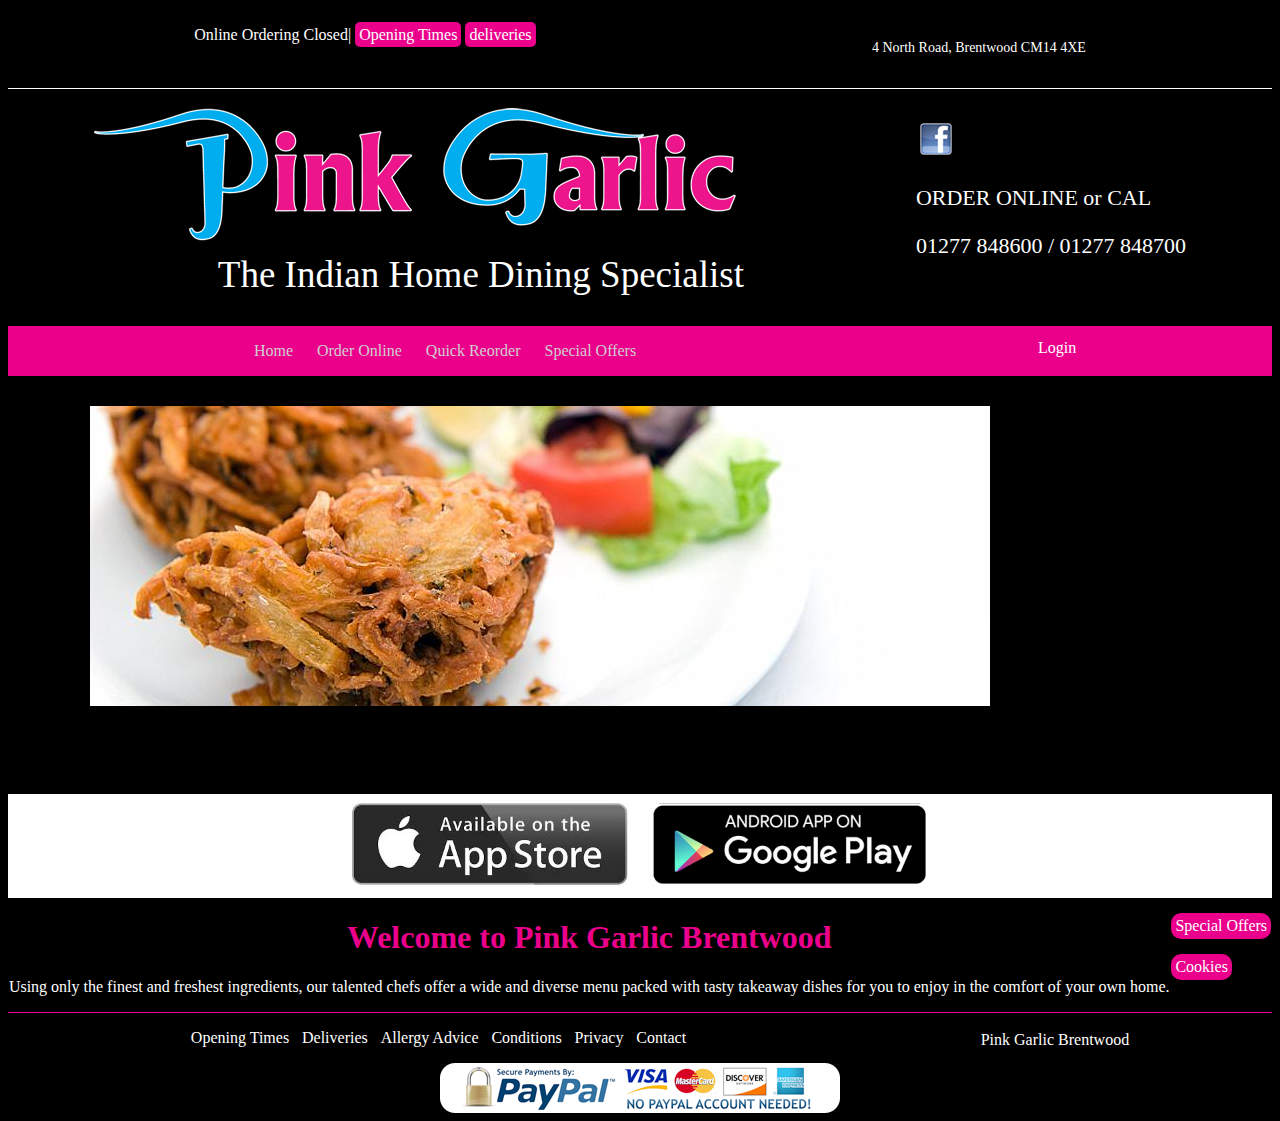
<file: index.html>
<!DOCTYPE html>
<html lang="en">
<head>
    <meta charset="UTF-8">
    <meta http-equiv="X-UA-Compatible" content="IE=edge">
    <meta name="viewport" content="width=device-width, initial-scale=1.0">
    <title>Pinkgerlic</title>

    <link rel="stylesheet" href="assets/css/owl.carousel.min.css">
    <link rel="stylesheet" href="assets/css/owl.theme.default.min.css">
    <link rel="stylesheet" href="assets/css/style.css">
</head>
<body>

            <header class="header">
                <div class="header_top">
                    <div class="heder_top_left">
                        Online Ordering <span>Closed</span>|
                        <a href="#" class="open">Opening Times</a>
                        <a href="#" class="deliveries">deliveries</a>
                    </div>
                    <div class="heder_top_right">
                        <p class="address">4 North Road, Brentwood CM14 4XE</p>
                    </div>
                </div>

                <div class="header_bottom">
                    <div class="logo">
                        <img src="assets/images/logo.png" alt="">
                        <p>The Indian Home Dining Specialist</p>
                    </div>
                    <div class="support">
                        <div class="support_img">
                            <img src="assets/images/facebook_logo.png" alt="">
                        </div>
                        <div class="support_text">
                            <p class="hotline">ORDER ONLINE or CAL</p>
                            <p class="hotline">01277 848600 / 01277 848700</p>
                        </div>
                    </div>
                </div>
            </header>

            <main class="content">
                <div class="navbar">
                    <nav class="nav">
                        <ul>
                            <li><a href="/">Home</a></li>
                            <li><a href="orderonline.html">Order Online</a></li>
                            <li><a href="quickorder.html">Quick Reorder</a></li>
                            <li><a href="spcialoffer.html">Special Offers</a></li>
                        </ul>
                    </nav>
                    <div class="loginbar">
                        <a href="#" class="login">Login</a>
                    </div>
                </div>
                <div class="slider_main">
                    <div class="slider owl-carousel owl-theme">
                        <div class="img_one">
                            <img src="assets/images/indian9.jpg" alt="" style="width: 900px;">
                        </div>
                        <div class="img_one">
                            <img src="assets/images/indian5.jpg" alt="" style="width: 900px;">
                        </div>
    
                        <div class="img_one">
                            <img src="assets/images/indian34.jpg" alt="" style="width: 900px;">
                        </div>
                        <div class="img_one">
                            <img src="assets/images/indian33.jpg" alt="" style="width: 900px;">
                        </div>
                        <div class="img_one">
                            <img src="assets/images/indian26.jpg" alt="" style="width: 900px;">
                        </div>
                        <div class="img_one">
                            <img src="assets/images/indian24.jpg" alt="" style="width: 900px;">
                        </div>
                        <div class="img_one">
                            <img src="assets/images/indian21.jpg" alt="" style="width: 900px;">
                        </div>
                        <div class="img_one">
                            <img src="assets/images/indian18.jpg" alt="" style="width: 900px;">
                        </div>
                    </div>
                </div>

                <div class="banner_title">
                    <div class="banner_title">
                        <p>DOWNLOAD OUR MOBILE APP NOW!</p>
                    </div>
                </div>

                <div class="bannermain">
 
                    <div class="banner_one">
                        <img src="assets/images/AppStore.jpg" alt="">
                    </div>                    
                    <div class="banner_two">
                        <img src="assets/images/GooglePlay.jpg" alt="">
                    </div>
                </div>

                <div class="welcome">             
                    <div class="welcome_tex">
                        <h1 class="welcome_title">Welcome to Pink Garlic Brentwood</h1>
                        <p>Using only the finest and freshest ingredients, our talented chefs offer a wide and diverse menu packed with tasty takeaway dishes for you to enjoy in the comfort of your own home.</p>
                    </div>
                    <div class="welcome_buttons">
                        <a href="#" class="special_offer">Special Offers</a><br>
                        <a href="#" class="cookies">Cookies</a>
                    </div>
                </div>
            </main>

            <footer class="footer">
                <div class="footer_main">
                    <div class="footer_list">
                        <ul>
                            <li><a href="#">Opening Times</a>::</li>
                            <li><a href="#">Deliveries</a>::</li>
                            <li><a href="#">Allergy Advice</a>::</li>
                            <li><a href="#">Conditions</a>::</li>
                            <li><a href="#">Privacy</a>::</li>
                            <li><a href="#">Contact</a>::</li>
                        </ul>
                    </div>
                    <div class="copyright">
                        @2021:: <a href="#"> Pink Garlic Brentwood</a>
                    </div>
                </div>
                <div class="footer_img">
                    <img src="assets/images/footer-pp-cards.png" alt="">
                </div>
            </footer>


    <script src="assets/js/jquery-3.6.0.min.js"></script>
    <script src="assets/js/owl.carousel.min.js"></script>

    <script>
        $(document).ready(function(){
        $(".owl-carousel").owlCarousel({
            loop:true,
            margin:10,
            nav:true,
            autoplay:true,
            autoWidth:false,
            items:1,
            dots:false,
            center:true
        });
        });
    </script>

</body>
</html>
</file>
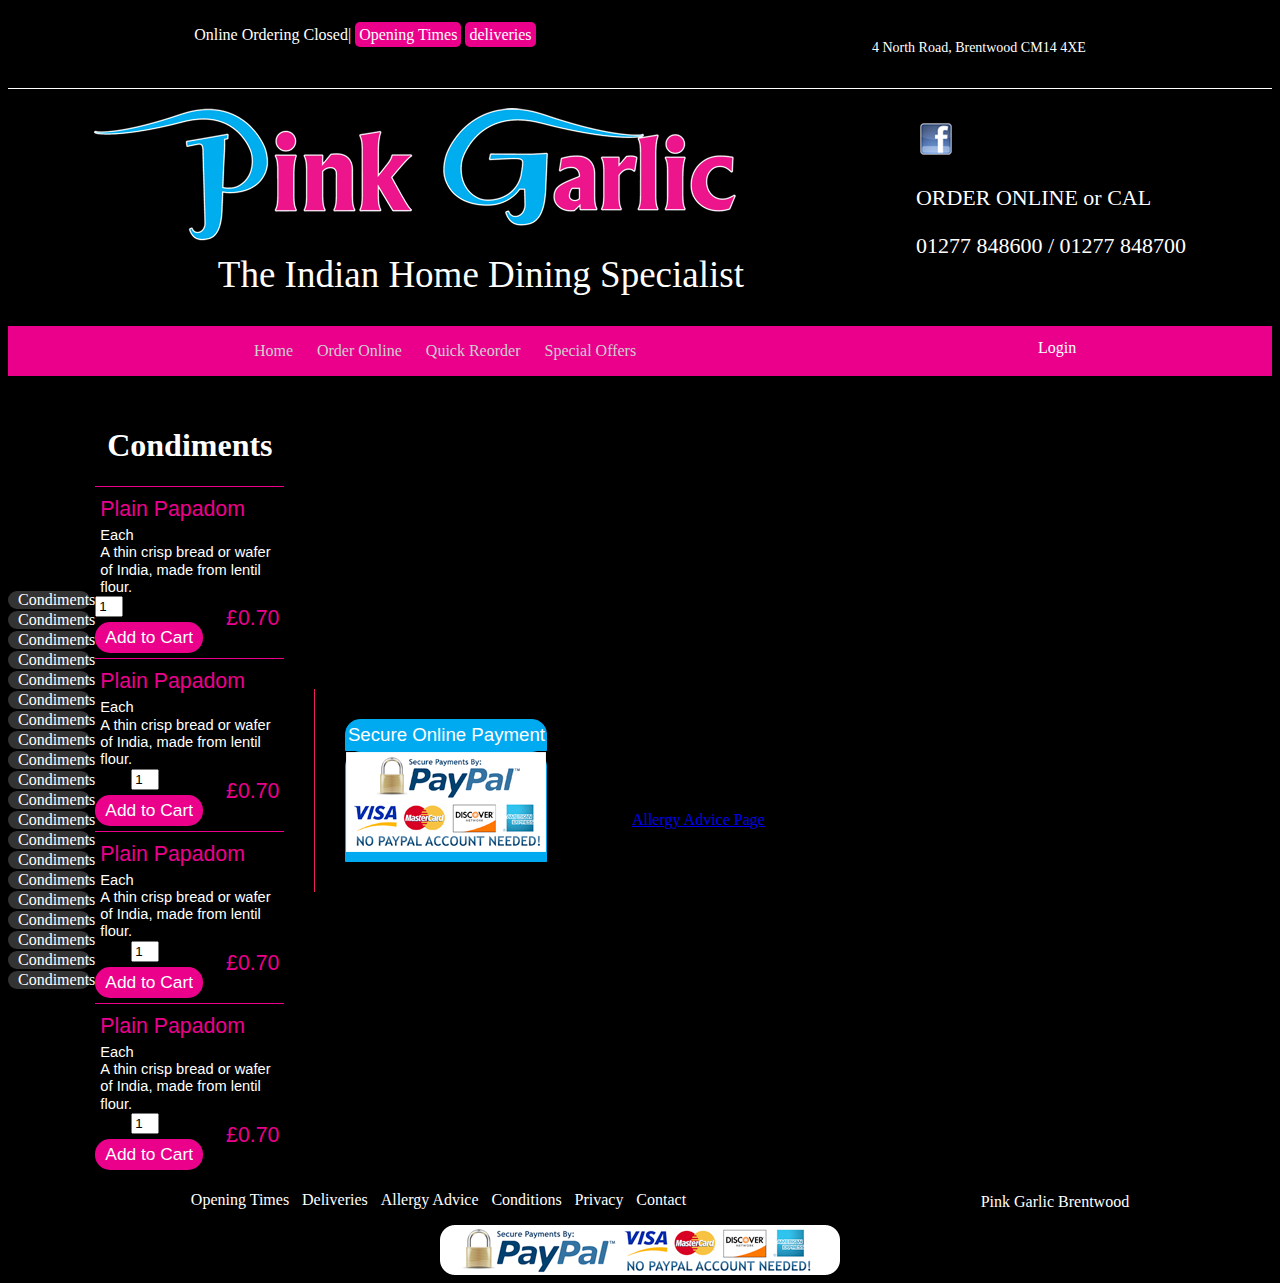
<file: orderonline.html>
<!DOCTYPE html>
<html lang="en">
<head>
    <meta charset="UTF-8">
    <meta http-equiv="X-UA-Compatible" content="IE=edge">
    <meta name="viewport" content="width=device-width, initial-scale=1.0">
    <title>Pinkgerlic</title>

    <link rel="stylesheet" href="assets/css/owl.carousel.min.css">
    <link rel="stylesheet" href="assets/css/owl.theme.default.min.css">
    <link rel="stylesheet" href="assets/css/style.css">
</head>
<body>

            <header class="header">
                <div class="header_top">
                    <div class="heder_top_left">
                        Online Ordering <span>Closed</span>|
                        <a href="#" class="open">Opening Times</a>
                        <a href="#" class="deliveries">deliveries</a>
                    </div>
                    <div class="heder_top_right">
                        <p class="address">4 North Road, Brentwood CM14 4XE</p>
                    </div>
                </div>

                <div class="header_bottom">
                    <div class="logo">
                        <img src="assets/images/logo.png" alt="">
                        <p>The Indian Home Dining Specialist</p>
                    </div>
                    <div class="support">
                        <div class="support_img">
                            <img src="assets/images/facebook_logo.png" alt="">
                        </div>
                        <div class="support_text">
                            <p class="hotline">ORDER ONLINE or CAL</p>
                            <p class="hotline">01277 848600 / 01277 848700</p>
                        </div>
                    </div>
                </div>
            </header>

            <main class="content">
                <div class="navbar">
                    <nav class="nav">
                        <ul>
                            <li><a href="index.html">Home</a></li>
                            <li><a href="orderonline.html">Order Online</a></li>
                            <li><a href="quickorder.html">Quick Reorder</a></li>
                            <li><a href="spcialoffer.html">Special Offers</a></li>
                        </ul>
                    </nav>
                    <div class="loginbar">
                        <a href="#" class="login">Login</a>
                    </div>
                </div>

                <div class="ordercontent">
                    <div class="category">
                         <a href="#">Condiments</a><br/>
                         <a href="#">Condiments</a><br/>
                         <a href="#">Condiments</a><br/>
                         <a href="#">Condiments</a><br/>
                         <a href="#">Condiments</a><br/>
                         <a href="#">Condiments</a><br/>
                         <a href="#">Condiments</a><br/>
                         <a href="#">Condiments</a><br/>
                         <a href="#">Condiments</a><br/>
                         <a href="#">Condiments</a><br/>
                         <a href="#">Condiments</a><br/>
                         <a href="#">Condiments</a><br/>
                         <a href="#">Condiments</a><br/>
                         <a href="#">Condiments</a><br/>
                         <a href="#">Condiments</a><br/>
                         <a href="#">Condiments</a><br/>
                         <a href="#">Condiments</a><br/>
                         <a href="#">Condiments</a><br/>
                         <a href="#">Condiments</a><br/>
                         <a href="#">Condiments</a><br/>

                    </div>
                    <div class="cart_content"> 
                        <h1 class="category_headeing">Condiments</h1>
                        <div class="product_listing">
                            <div class="product_content">
                                <div class="itemDetails">
                                    <h3 class="itemTitle">Plain Papadom</h3>
                                    Each
                                    <br>
                                    A thin crisp bread or wafer of India, made from lentil flour.
                                </div>
                                <div class="itemPrice">
                                    £0.70
                                </div>
                                <div class="itemBy">
                                    <form method="POST" class="cartQuantity">
                                        <input type="text" name="cart_quantity" value="1" style="width:20px">
                                        <input type="submit" value="Add to Cart" class="cartButton">
                                    </form>
                                </div>
                            </div>
                        </div>

                        <div class="product_listing">
                            <div class="product_content">
                                <div class="itemDetails">
                                    <h3 class="itemTitle">Plain Papadom</h3>
                                    Each
                                    <br>
                                    A thin crisp bread or wafer of India, made from lentil flour.
                                </div>
                                <div class="itemPrice">
                                    £0.70
                                </div>
                                <div class="itemBy">
                                    <form method="POST" class="cartQuantity">
                                        QTY:<input type="text" name="cart_quantity" value="1" style="width:20px">
                                        <input type="submit" value="Add to Cart" class="cartButton">
                                    </form>
                                </div>
                            </div>
                        </div>

                        <div class="product_listing">
                            <div class="product_content">
                                <div class="itemDetails">
                                    <h3 class="itemTitle">Plain Papadom</h3>
                                    Each
                                    <br>
                                    A thin crisp bread or wafer of India, made from lentil flour.
                                </div>
                                <div class="itemPrice">
                                    £0.70
                                </div>
                                <div class="itemBy">
                                    <form method="POST" class="cartQuantity">
                                        QTY:<input type="text" name="cart_quantity" value="1" style="width:20px">
                                        <input type="submit" value="Add to Cart" class="cartButton">
                                    </form>
                                </div>
                            </div>
                        </div>

                        <div class="product_listing">
                            <div class="product_content">
                                <div class="itemDetails">
                                    <h3 class="itemTitle">Plain Papadom</h3>
                                    Each
                                    <br>
                                    A thin crisp bread or wafer of India, made from lentil flour.
                                </div>
                                <div class="itemPrice">
                                    £0.70
                                </div>
                                <div class="itemBy">
                                    <form method="POST" class="cartQuantity">
                                        QTY:<input type="text" name="cart_quantity" value="1" style="width:20px">
                                        <input type="submit" value="Add to Cart" class="cartButton">
                                    </form>
                                </div>
                            </div>
                        </div>
                    </div>
                    <div class="payment_content"> 
                        <div class="card_header">
                            Secure Online Payment
                        </div>
                        <div class="card">
                            <img src="assets/images/sidebox-pp-cards.png" alt="">
                        </div>
                    </div>



                    <div class="information_main">

                        <h3 class="info_heading">Allergy Advice</h3>
                   
                        <div class="info_desc">
                            Some of the items on our menu will contain one or more allergens. If you have an allergy, please visit our <a href="index.php?main_page=allergies">Allergy Advice Page</a> for further information or speak to our staff about your requirements by calling 01277 848600 / 01277 848700.
                        </div>
                    </div> 
                </div>
            </main>

            <footer class="footer">
                <div class="footer_main">
                    <div class="footer_list">
                        <ul>
                            <li><a href="#">Opening Times</a>::</li>
                            <li><a href="#">Deliveries</a>::</li>
                            <li><a href="#">Allergy Advice</a>::</li>
                            <li><a href="#">Conditions</a>::</li>
                            <li><a href="#">Privacy</a>::</li>
                            <li><a href="#">Contact</a>::</li>
                        </ul>
                    </div>
                    <div class="copyright">
                        @2021:: <a href="#"> Pink Garlic Brentwood</a>
                    </div>
                </div>
                <div class="footer_img">
                    <img src="assets/images/footer-pp-cards.png" alt="">
                </div>
            </footer>


    <script src="assets/js/jquery-3.6.0.min.js"></script>
    <script src="assets/js/owl.carousel.min.js"></script>

    <script>
        $(document).ready(function(){
        $(".owl-carousel").owlCarousel({
            loop:true,
            margin:10,
            nav:true,
            autoplay:true,
            autoWidth:false,
            items:1,
            dots:false,
            center:true
        });
        });
    </script>

</body>
</html>
</file>
<file: assets/css/style.css>
body {
    background: #000000;
}



.header{}
.header .header_top{
    display: flex;
    justify-content: space-around;
    border-bottom: 1px solid rgb(255, 255, 255);
    /* margin: 46px 0px 67px 0px; */
    padding: 18px;
}
.header .header_top .heder_top_left{
    color: white;
}
.header .header_top .heder_top_left .open{
    text-decoration: none;
    background: #eb008c;
    color: white;
    border-radius: 5px;
    /* font-size: 15px; */
    padding: 4px;
}

.header .header_top .heder_top_left .open:hover{
    color:black;
    background: white;
}

.header .header_top .heder_top_left .deliveries:hover{
    color:black;
    background: white;
}
.header .header_top .heder_top_left .deliveries{
    text-decoration: none;
    background: #eb008c;
    color: white;
    border-radius: 5px;
    /* font-size: 15px; */
    padding: 4px;
}
.header .header_top .heder_top_right{

}
.header .header_top .heder_top_right .address{
    font-size: 14px;
    color: white;
}

.header .header_bottom{
    display: flex;
    justify-content: space-around;
}  

.header .header_bottom .logo img {
    margin-top: 19px;
}
.header .header_bottom .logo p {
        color: white;
        font-size: 37px;
        text-align: right;
        margin: 0;
    }

    .header .header_bottom .support .support_img img{
        margin-top: 30px;
    }    
    .header .header_bottom .support .support_text{
        color: white;
        font-size: 22px;
    }


    /* navbar start here*/
  
        .content .navbar{
            display: flex;
            justify-content: space-around;
            background: #eb008c;
            margin-top: 30px;
            margin-bottom: 30px;
        } 
        .content .navbar .nav{} 
        .content .navbar .nav ul{} 
        .content .navbar .nav ul li{
            display: inline;
            padding: 10px;
        } 
        .content .navbar .nav ul li a{
            text-decoration: none;
            color: #d0d0d0;
        } 

        .content .navbar .nav ul li a:hover{
            text-decoration: underline;
            text-decoration-thickness: 3px;
            
        }

        .content .loginbar {} 
        .content .loginbar .login{
            color: white;
            text-decoration: none;
            margin-top: 13px;
            display: block;
        } 
    /* navbar end  here*/ 


    /*slider main
        
    */
    .slider_main {
        margin: 0 auto;
        width: 1100px;
        display: block;
    }

    .bannermain {
        display: flex;
        justify-content: center;
        background: white;
        /* width: 50%; */
    }

    .banner_one img {
        height: 100px;
    }
    .banner_two img {
        height: 100px;
    }

    .welcome {
        display: flex;
        justify-content: space-around;
        border-bottom: 1px solid #eb008c;
    }

    .welcome_tex {
        color: white;
    }

    .welcome_tex .welcome_title {
        text-align: center;
        color: #eb008c;
    }

.welcome_buttons .special_offer{
         margin-top: 15px;
        text-decoration: none;
        background: #eb008c;
        color: white;
        border-radius: 10px;
        padding: 4px;

        display: inline-block;
    }
    
    .welcome_buttons .special_offer:hover{
        color:black;
        background: white;
    }  
      .welcome_buttons .cookies:hover{
        color:black;
        background: white;
    }
.welcome_buttons .cookies{
            margin-top: 15px;
        text-decoration: none;
        background: #eb008c;
        color: white;
        border-radius: 10px;
        padding: 4px;

        display: inline-block;
    }

/* footer main */

.footer_main {
    display: flex;
    justify-content: space-around;
}

.footer_list ul li {
    display: inline;
}

.footer_list ul li a {
  text-decoration: none;
  color:white;
}

.copyright a {
    text-decoration: none;
    color: white;

    display: block;
}

.footer_img {
    display: flex;
    justify-content: center;
}


/*order page start here*/
.ordercontent{
    display: flex;
    flex-direction: row;
    flex-wrap: nowrap;
    align-items: center;
    justify-content: center;
} 
.ordercontent .category{

    width: 170px;
}
 .ordercontent .category a{
    text-decoration: none;
    display: block;
    float: left;
    clear: both;
    width: 94%;
    color: #ffffff;
    background: #333333;
    text-indent: 10px;
    -moz-border-radius: 15px;
    -webkit-border-radius: 15px;
    border-radius: 15px;
    margin-bottom: 2px;
} 

.category a:hover {
    background: #666666;
}

.ordercontent .category a:active {
    color: white;
    background: #eb008c;
}
.ordercontent .cart_content{

    
} 

.ordercontent .cart_content .category_headeing {
    text-align: center;
    color: white;
}
.ordercontent .cart_content .product_listing {
    border-top: 1px solid #eb008c;
}
.ordercontent .cart_content .product_listing .product_content .itemDetails {
    font-family: Arial, Helvetica, sans-serif;
    font-size: 11pt;
    line-height: 13pt;
    float: left;
    padding-left: 5px;
    position: relative;
    color: white;
}

.ordercontent .cart_content .product_listing .product_content .itemPrice {
    font-family: 'takeawaybold', Arial, Helvetica, sans-serif;
    font-weight: normal;
    font-size: 16pt;
    line-height: normal;
    color: #eb008c;
    text-align: right;
    margin: 10px 5px 5px 0;
    float: right;
}

.ordercontent .cart_content .product_listing .itemDetails .itemTitle {
    font-family: 'takeawaybold', Arial, Helvetica, sans-serif;
    font-weight: normal;
    font-size: 16pt;
    line-height: normal;
    color: #eb008c;
    margin: 10px 0 5px 0;
}


.ordercontent .cart_content .product_listing .itemBy .cartButton {
    font-weight: normal;
    font-size: 13pt;
    text-decoration: none;
    padding: 5px 10px;
    background-color: #eb008c;
    color: #ffffff;
    border: none;
    margin: 5px 0;
    cursor: pointer;
    text-align: center;
    -moz-border-radius: 15px;
    -webkit-border-radius: 15px;
    border-radius: 15px;
}


.ordercontent .payment_content{
    margin: 30px;
    padding: 30px;
    border-radius: 0px;
    border-left: 1px solid #e91e63;
}
.ordercontent .payment_content .card_header{
    font-family: 'takeawaybold', Arial, Helvetica, sans-serif;
    font-weight: normal;
    font-size: 14pt;
    line-height: 30px;
    text-align: center;
    color: #ffffff;
    -moz-border-radius: 15px 15px 0 0;
    -webkit-border-radius: 15px 15px 0 0;
    /* border-radius: 15px 15px 0 0; */
    background: #00aaf0;
    border: 1px solid #00aaf0;
    
} 

.ordercontent .payment_content .card{
    font-family: 'takeawaybold', Arial, Helvetica, sans-serif;
    font-weight: normal;
    font-size: 14pt;
    line-height: 30px;
    text-align: center;
    color: #ffffff;

    -moz-border-radius: 15px 15px 0 0;
    -webkit-border-radius: 15px 15px 0 0;
    /* border-radius: 15px 15px 0 0; */
    background: #00aaf0;
    border: 1px solid #00aaf0;
}
/*order page end here*/
</file>
